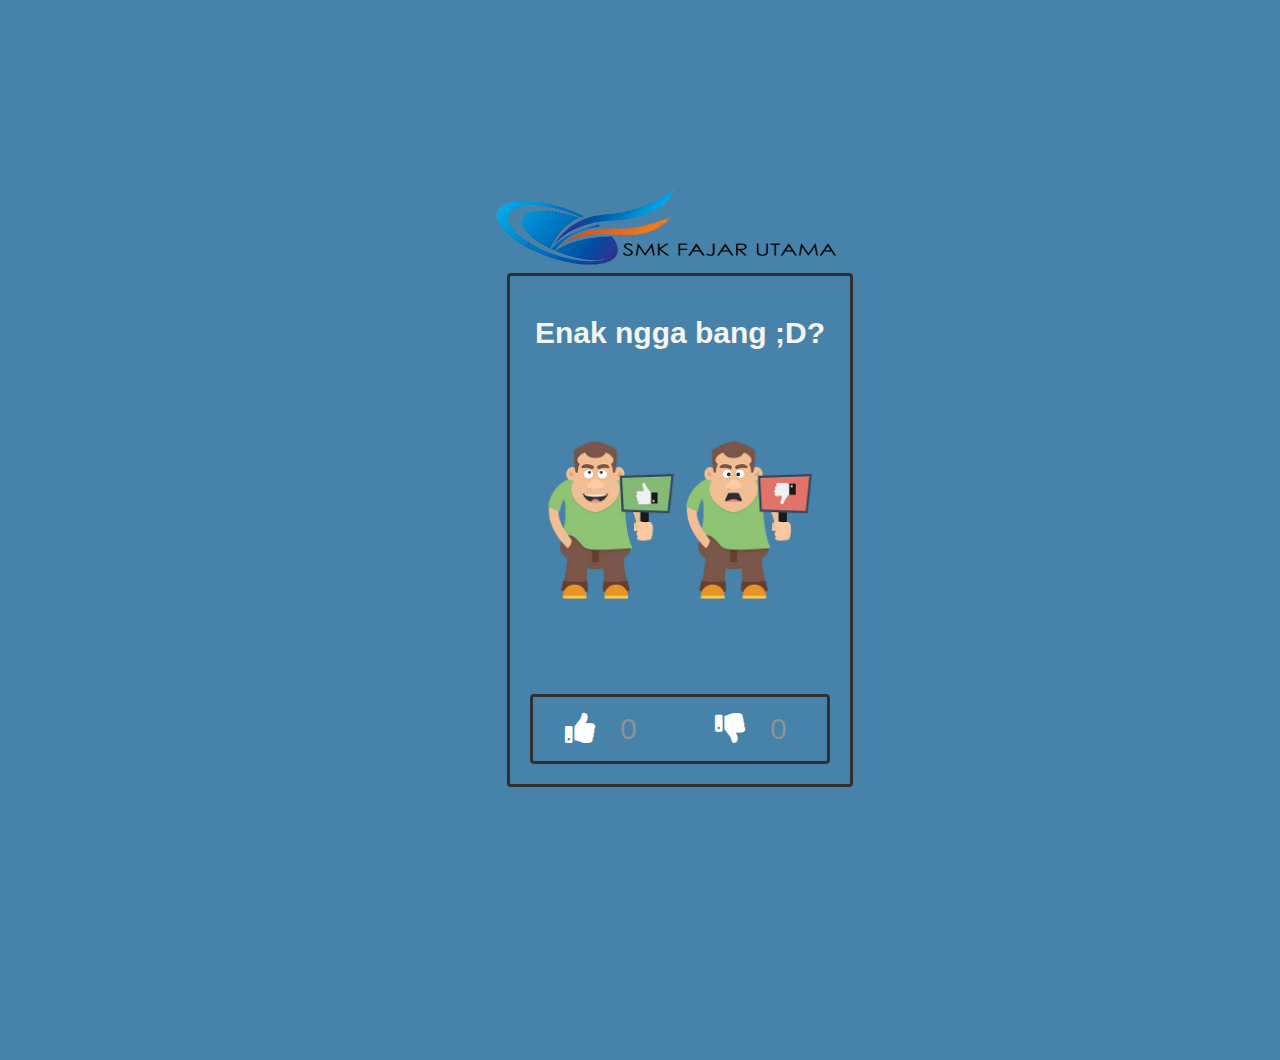
<file: VotingApp/app/src/main/assets/index.html>
<!DOCTYPE html>
<html lang="en">
<head>
    <meta charset="UTF-8">
    <meta name="viewport" content="width=device-width, initial-scale=1.0">
    <title>Voting App</title>
    <link rel="stylesheet" href="https://cdnjs.cloudflare.com/ajax/libs/font-awesome/5.12.1/css/all.min.css">
    <link rel="stylesheet" type="text/css" href="style.css">
</head>

<body>

    <div class="smk">
        <img src="logo smk baru.png" width="500" height="500">
    </div>
    
    <div class="container">
        <h1>Enak ngga bang ;D?</h1>
        <img src="lkdslk.png" class="img1">
    
        <div class="voting">
            <button id="likebtn">
                <i class="fa fa-thumbs-up"></i>
            </button>
            <input type="number" id="input1" value="0" name="">

            <button id="dislikebtn">
                <i class="fa fa-thumbs-down"></i>
            </button>
            <input type="number" id="input2" value="0" name="">
        </div>    
    </div>

    <script type="text/javascript">
        let likebtn = document.querySelector('#likebtn');
        let dislikebtn = document.querySelector('#dislikebtn');
        let input1 = document.querySelector('#input1');
        let input2 = document.querySelector('#input2');

        likebtn.addEventListener('click', ()=>{
            input1.value = parseInt(input1.value) + 1;
            input1.style.color = "#12ff00";
        })

        dislikebtn.addEventListener('click', ()=>{
            input2.value = parseInt(input2.value) + 1;
            input2.style.color = "#ff0000";
        })
    </script>
</body>
</html>
</file>
<file: VotingApp/app/src/main/assets/style.css>
*{
    margin: 0;
    padding: 0;
    font-family: sans-serif;
    outline: none;
}
body{
    min-height: 100vh;
    display: flex;
    align-items: center;
    justify-content: center;
    background: #4682A9;
}
.smk{
    position: relative;
    padding-top: 0;
    padding-bottom: 60px;
    height: 1000px;
    width: 80px;
}
.container{
    border: 3px solid #303030;
    padding: 20px;
    width: 300px;
    text-align: center;
    border-radius: 4px;
    position:  relative;
}
h1{
    color: #F6F4EB;
    padding: 20px 0;
    font-size: 30px;
}
.img1{
    position: relative;
    height: 100%;
    width: 100%;
    padding-bottom: 20px;
}
.voting{
    position: relative;
    border: 3px solid #303030;
    border-radius: 4px;
    padding: 5px;
    display: flex;
    justify-content: center;
}
input{
    width: 50px;
    border: none;
    background: none;
    color: #919191;
    font-size: 30px;
    margin: 0 10px;
    pointer-events: none;
}
button{
    color: #fff;
    background: none;
    border: none;
    font-size: 30px;
    padding: 0 15px;
    margin: 10px 0;
    margin-left: 20px;
    cursor: pointer;
}
button:active{
    color: #004eff;
    transform: scale(1.2);
}
</file>
